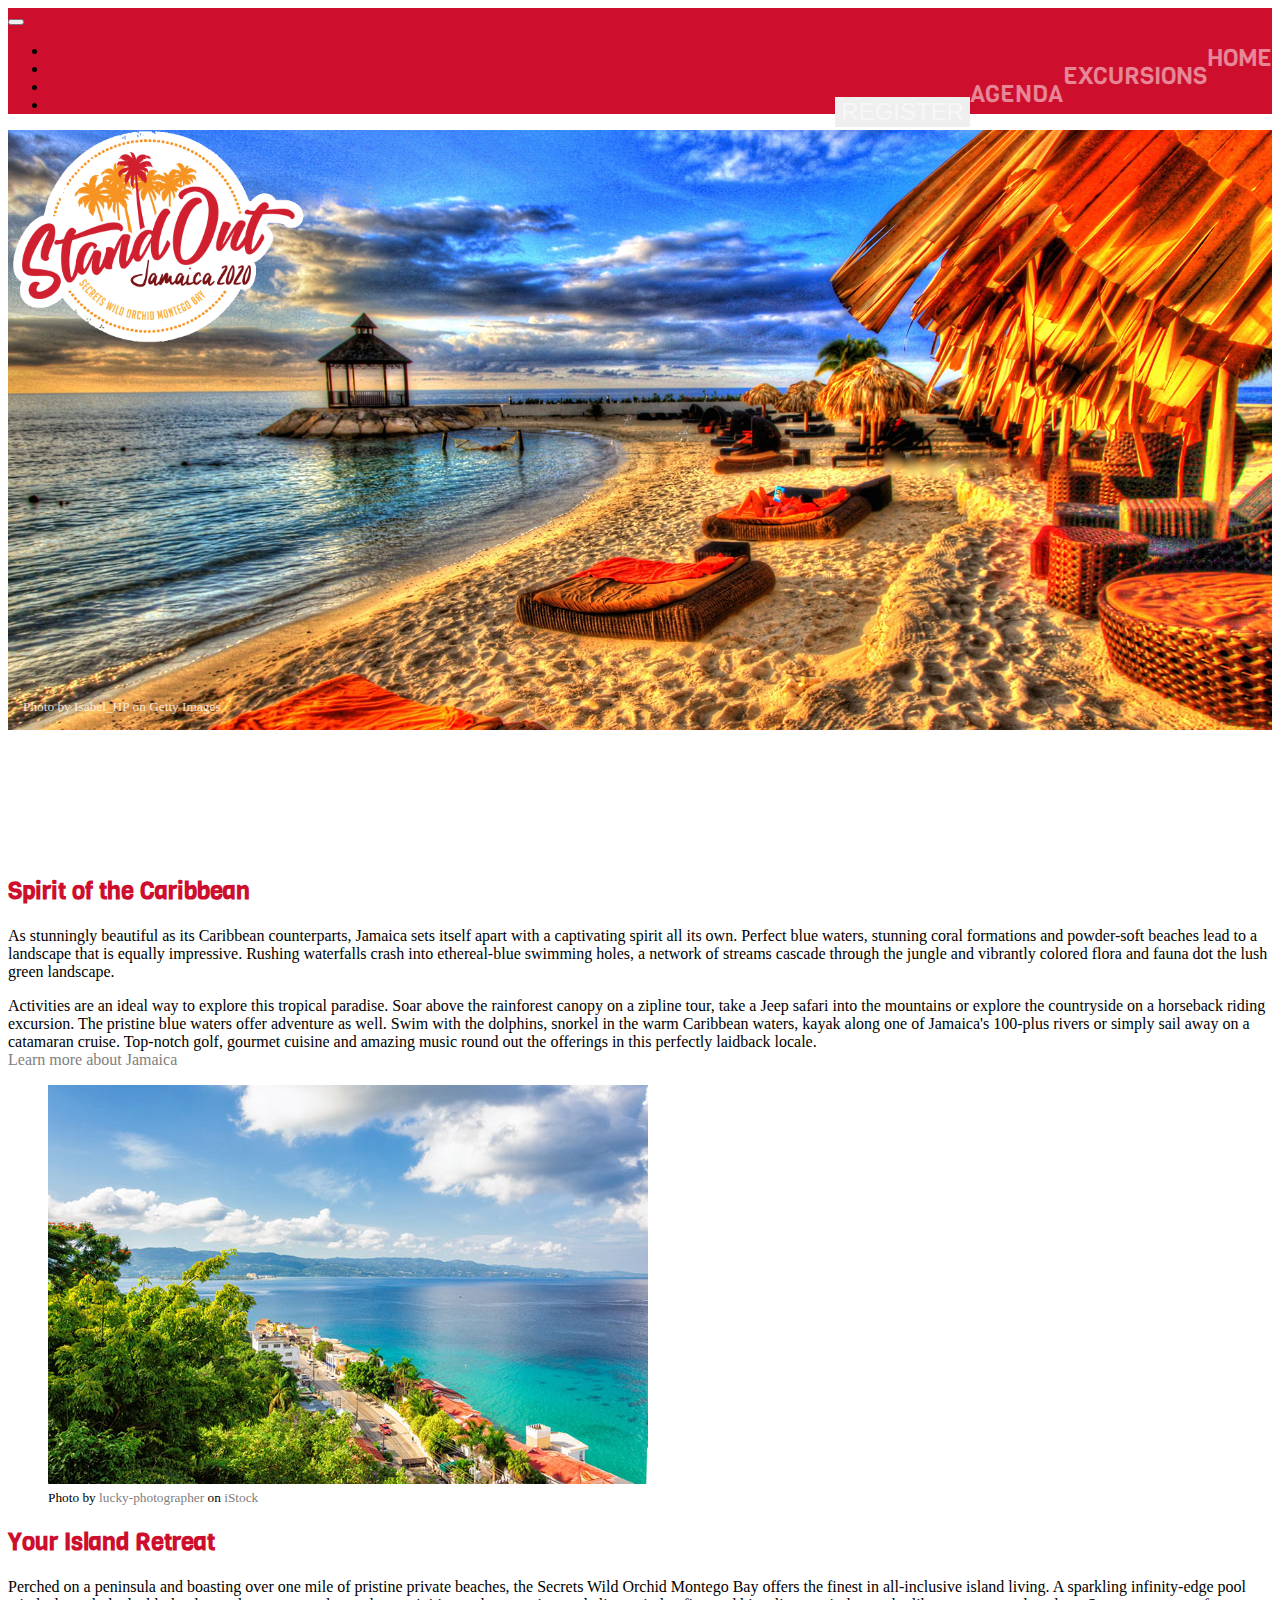
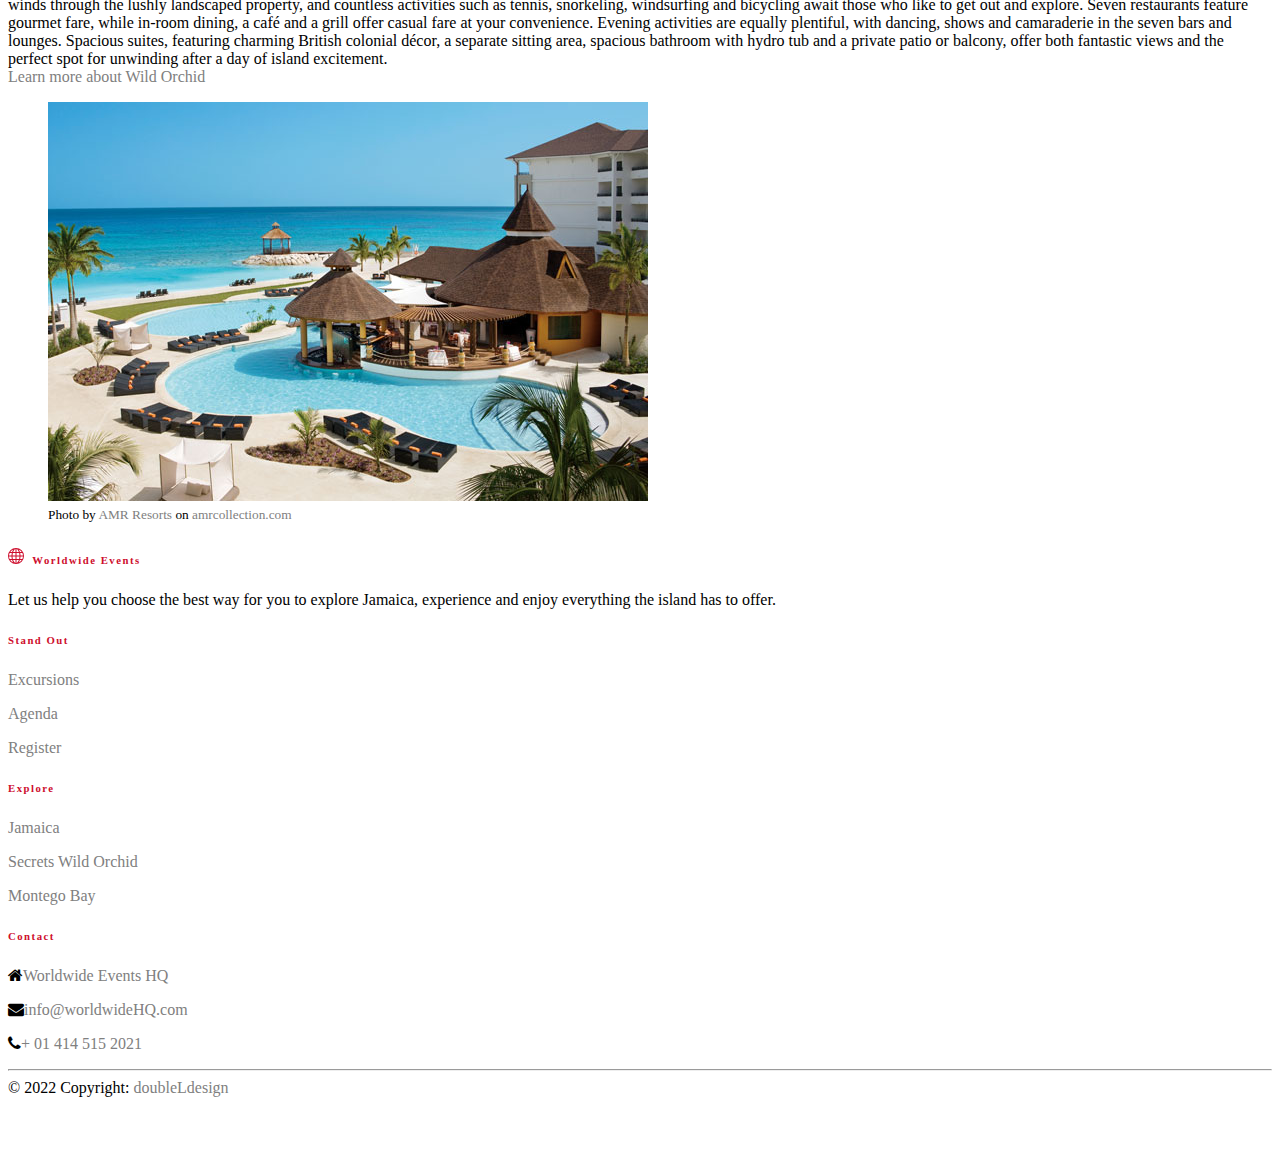
<file: index.html>
<!DOCTYPE html>
<html lang="en">
  <head>
    <title>Stand Out! in Jamaica</title>
    <meta charset="utf-8">
    <meta name="viewport" content="width=device-width, initial-scale=1, shrink-to-fit=no">
    <meta name="keywords" content="Jamaica, trip, Caribbean" />
    <link href="https://fonts.googleapis.com/css2?family=Viga&display=swap" rel="stylesheet">
    <link href="https://cdn.jsdelivr.net/npm/bootstrap@5.1.3/dist/css/bootstrap.min.css" rel="stylesheet" integrity="sha384-1BmE4kWBq78iYhFldvKuhfTAU6auU8tT94WrHftjDbrCEXSU1oBoqyl2QvZ6jIW3" crossorigin="anonymous">
    <!-- font awesome (for icons) -->
    <link rel="stylesheet" href="https://stackpath.bootstrapcdn.com/font-awesome/4.7.0/css/font-awesome.min.css">
    <link rel="stylesheet" href="css/main.css">
    <link rel="stylesheet" href="css/home.css">

    <link href="img/favicon.png" rel="icon" type="image/x-icon" />
  </head>

  <body id="home" data-spy="scroll" data-target=".navbar" data-offset="100">

    <!-- navbar -->
    <!-- TODO: navbar + logo get smaller when scroll down -->
    <!-- TODO: unstick logo to navbar -->
    <nav class="navbar navbar-expand-lg navbar-dark fixed-top">
      <div class="container justify-content-end">

        <!-- <a href="#home"><img src="img/jam_logo.png" class="headerlogo" alt="Stand Out Logo"/></a> -->

        <button class="navbar-toggler ml-auto custom-toggler" type="button" data-bs-toggle="collapse" data-bs-target="#navbarTogglerDemo02" aria-controls="navbarTogglerDemo02" aria-expanded="false" aria-label="Toggle navigation">
          <span class="navbar-toggler-icon"></span>
        </button>

        <div class="collapse navbar-collapse m-4 justify-content-end" id="navbarTogglerDemo02">
          <ul class="navbar-nav nav-top mb-lg-0">
            <li class="nav-item pe-3">
              <a class="nav-link active" aria-current="page" href="#">Home</a>
            </li>
            <li class="nav-item pe-3">
              <a class="nav-link" href="excursions.html">Excursions</a>
            </li>
            <li class="nav-item pe-3">
              <a class="nav-link" href="agenda.html">Agenda</a>
            </li>
            <li class="nav-item">
              <a href="register.html"><button type="button" class="btn btn-outline-light btn-lg">Register</button></a>
            </li>
          </ul>
        </div>
      </div>
    </nav>

    <div class="container headerlogo-container">
      <a href="#home" class="container headerlogo-link">
        <img src="img/jam_logo.png" class="headerlogo" alt="Stand Out Logo"/>
      </a>
    </div>


      <!-- <a href="#home" class="logo-container headerlogo-link">
        <img src="img/jam_logo.png" class="headerlogo" alt="Stand Out Logo"/>
      </a> -->


    <!-- jumbotron -->
    <div class="container-fluid banner">
      <img class="img-fluid banner-image" src="img/img_jamaica2_crop.jpg"  alt="Jamaican resort looking over beach" />
      <figcaption class="banner-caption"><small>Photo by <a href="https://www.gettyimages.com/detail/photo/jamaica-royalty-free-image/628308968">Isabel_HP</a> on <a href="https://www.gettyimages.com/detail/photo/jamaica-royalty-free-image/628308968">Getty Images</a></small></figcaption>
    </div>

    <!-- intro -->
    <div class="containter-fluid bg-warning teaser">
      <div class="container text-center p-4">
        <h1 class="text-uppercase pb-2 hover-1">Get Ready to Stand Out in Jamaica</h1>
        <p class="teaser-text"><em>Can you feel it? The pulse of the steel drum... sandy stretches of private beach... sun-kissed, carefree days...</em>Your exciting trip to Montego Bay is just around the corner, and we can't wait for you to enjoy the best of Jamaica during your time at Secrets Wild Orchid Montego Bay.</p>
        <!-- <div class="teaser-img"><img class="img-fluid" src="img/palm-orange.jpg"  alt="palm trees" /></div> -->
      </div>
    </div>

    <!-- info + photo -->
    <div class="container pt-5">
      <div id="" class="row">
        <div class="col-lg order-lg-2">
          <h2 class="mb-2">Spirit of the Caribbean</h2>
          <p class="text-secondary">As stunningly beautiful as its Caribbean counterparts, Jamaica sets itself apart with a captivating spirit all its own.
            Perfect blue waters, stunning coral formations and powder-soft beaches lead to a landscape that is equally impressive.
            Rushing waterfalls crash into ethereal-blue swimming holes, a network of streams cascade through the jungle and vibrantly
            colored flora and fauna dot the lush green landscape.</p>
          <p class="text-secondary">Activities are an ideal way to explore this tropical paradise. Soar above the rainforest canopy on a zipline tour,
            take a Jeep safari into the mountains or explore the countryside on a horseback riding excursion.
            The pristine blue waters offer adventure as well. Swim with the dolphins, snorkel in the warm Caribbean waters,
            kayak along one of Jamaica&#39;s 100-plus rivers or simply sail away on a catamaran cruise. Top-notch golf, gourmet
            cuisine and amazing music round out the offerings in this perfectly laidback locale.
            <br>
            <a class="btn btn-outline-danger btn-md mt-2 red-btn-animate" href="https://www.visitjamaica.com/" target="_blank">
              <span>Learn more about Jamaica</span>
            </a>
          </p>
        </div>

        <div class="col-lg order-lg-1">
          <figure class="figure">
            <img class="img-fluid rounded  d-sm-block" src="img/img_jamaica.jpg"  alt="Montego Bay"/>
            <figcaption class="figure-caption"><small>Photo by 
              <a href="https://www.istockphoto.com/portfolio/lucky-photographer?mediatype=photography">lucky-photographer</a> 
              on <a href="https://www.istockphoto.com/photo/jamaica-island-montego-bay-gm538351988-95712191">iStock</a></small>
            </figcaption>
          </figure>
          <!-- <a class="btn btn-outline-danger btn-lg mb-2 mobile-button" href="https://www.visitjamaica.com/" target="_blank">Learn more about Jamaica</a> -->

        </div>
      </div>
    </div>

    <div class="container pt-4 pb-5">
      <div id="" class="row col">
        <div class="col-lg order-lg-2">
          <h2 class="mb-2">Your Island Retreat</h2>
          <p class="text-secondary">Perched on a peninsula and boasting over one mile of pristine private beaches, the Secrets Wild Orchid Montego Bay
            offers the finest in all-inclusive island living. A sparkling infinity-edge pool winds through the lushly landscaped property,
            and countless activities such as tennis, snorkeling, windsurfing and bicycling await those who like to get out and explore.
            Seven restaurants feature gourmet fare, while in-room dining, a café and a grill offer casual fare at your convenience.
            Evening activities are equally plentiful, with dancing, shows and camaraderie in the seven bars and lounges.
            Spacious suites, featuring charming British colonial décor, a separate sitting area, spacious bathroom with hydro
            tub and a private patio or balcony, offer both fantastic views and the perfect spot for unwinding after a day of island excitement.
            <br>
            <a class="btn btn-outline-danger btn-md mt-2 red-btn-animate" href="http://www.secretsresorts.com/en_us/resorts/jamaica/wild-orchid-montego-bay.html" target="_blank">
              <span>Learn more about Wild Orchid</span>
            </a>
          </p>
        </div>

        <div class="col-lg order-lg-1">
          <figure class="figure">
            <img class="img-fluid rounded  d-sm-block" src="img/img_hotel.jpg" alt="Secrets Wild Orchid swimming pool" />
            <figcaption class="figure-caption"><small>Photo by 
              <a href="https://www.istockphoto.com/portfolio/lucky-photographer?mediatype=photography">AMR Resorts</a> 
              on <a href="https://www.amrcollection.com/en/resorts-hotels/secrets/jamaica/wild-orchid-montego-bay/">amrcollection.com</a></small>
            </figcaption>
          </figure>
        </div>
      </div>
      <!-- <hr class="mt-4"> -->
    </div>


    <!-- Footer -->
    <div class="text-lg-start bg-light text-muted ">

      <section>
        <div class="container text-md-start pt-5 ">
          <div class="row my-1">

            <!-- Grid column 1 -->
            <div class="col-md-3 col-lg-4 col-xl-3 mx-auto footer-section">
              <!-- <h6 class="text-uppercase fw-bold pb-2 footer-col-header"><i class="fa fa-globe pe-2"></i>Worldwide Events</h6> -->
              <h6 class="text-uppercase fw-bold pb-2 footer-col-header pe-2">
                <svg xmlns="http://www.w3.org/2000/svg" width="16" height="16" fill="currentColor" class="bi bi-globe" viewBox="0 0 16 16">
                    <path d="M0 8a8 8 0 1 1 16 0A8 8 0 0 1 0 8zm7.5-6.923c-.67.204-1.335.82-1.887 1.855A7.97 7.97 0 0 0 5.145 4H7.5V1.077zM4.09 4a9.267 9.267 0 0 1 .64-1.539 6.7 6.7 0 0 1 .597-.933A7.025 7.025 0 0 0 2.255 4H4.09zm-.582 3.5c.03-.877.138-1.718.312-2.5H1.674a6.958 6.958 0 0 0-.656 2.5h2.49zM4.847 5a12.5 12.5 0 0 0-.338 2.5H7.5V5H4.847zM8.5 5v2.5h2.99a12.495 12.495 0 0 0-.337-2.5H8.5zM4.51 8.5a12.5 12.5 0 0 0 .337 2.5H7.5V8.5H4.51zm3.99 0V11h2.653c.187-.765.306-1.608.338-2.5H8.5zM5.145 12c.138.386.295.744.468 1.068.552 1.035 1.218 1.65 1.887 1.855V12H5.145zm.182 2.472a6.696 6.696 0 0 1-.597-.933A9.268 9.268 0 0 1 4.09 12H2.255a7.024 7.024 0 0 0 3.072 2.472zM3.82 11a13.652 13.652 0 0 1-.312-2.5h-2.49c.062.89.291 1.733.656 2.5H3.82zm6.853 3.472A7.024 7.024 0 0 0 13.745 12H11.91a9.27 9.27 0 0 1-.64 1.539 6.688 6.688 0 0 1-.597.933zM8.5 12v2.923c.67-.204 1.335-.82 1.887-1.855.173-.324.33-.682.468-1.068H8.5zm3.68-1h2.146c.365-.767.594-1.61.656-2.5h-2.49a13.65 13.65 0 0 1-.312 2.5zm2.802-3.5a6.959 6.959 0 0 0-.656-2.5H12.18c.174.782.282 1.623.312 2.5h2.49zM11.27 2.461c.247.464.462.98.64 1.539h1.835a7.024 7.024 0 0 0-3.072-2.472c.218.284.418.598.597.933zM10.855 4a7.966 7.966 0 0 0-.468-1.068C9.835 1.897 9.17 1.282 8.5 1.077V4h2.355z"/>
                </svg>
                &nbsp;Worldwide Events
              </h6>
              <p>Let us help you choose the best way for you to explore Jamaica, experience and enjoy everything the island has to offer.</p>
            </div>

            <!-- Grid column 2 -->
            <div class="col-md-2 col-lg-2 col-xl-2 mx-auto footer-section">
              <h6 class="text-uppercase fw-bold pb-2 footer-col-header"><a href="#home">Stand Out</a></h6>
              <p><a href="excursions.html" >Excursions</a></p>
              <p><a href="agenda.html" >Agenda</a></p>
              <p><a href="register.html">Register</a></p>
            </div>

            <!-- Grid column 3 -->
            <div class="col-md-3 col-lg-2 col-xl-2 mx-auto footer-section">
              <h6 class="text-uppercase fw-bold pb-2 footer-col-header">Explore</h6>
              <p><a href="https://www.visitjamaica.com/" target="_blank">Jamaica</a></p>
              <p><a href="http://www.secretsresorts.com/en_us/resorts/jamaica/wild-orchid-montego-bay.html " target="_blank"">Secrets Wild Orchid</a></p>
              <p><a href="https://montego-bay-jamaica.com/" target="_blank">Montego Bay</a></p>
            </div>

            <!-- Grid column 4 -->
            <div class="col-md-4 col-lg-3 col-xl-3 mx-auto mb-md-0 footer-section">
              <h6 class="text-uppercase fw-bold pb-2 footer-col-header">Contact</h6>
              <p><i class="fa fa-home pe-3"><a href="https://www.doubleldesign.com/"></i>Worldwide Events HQ</a></p>
              <p><i class="fa fa-envelope pe-3"></i><a href="mailto:leslie@doubleldesign.com">info@worldwideHQ.com</a></p>
              <p><i class="fa fa-phone pe-3"></i><a href="tel:414.515.2021">+ 01 414 515 2021</a></p>
            </div>
          </div>
        </div>
      </section>

      <!-- Copyright -->
      <hr>
      <div class="text-center p-4 copyright">© 2022 Copyright:<a class="text-reset fw-bold" href="https://www.doubleldesign.com/"> doubleLdesign</a></div>

    </div>
    <!-- Footer -->

    <!-- Optional JavaScript -->
    <!-- jQuery first, then Popper.js, then Bootstrap JS -->
    <!-- <script src="https://code.jquery.com/jquery-3.2.1.slim.min.js" integrity="sha384-KJ3o2DKtIkvYIK3UENzmM7KCkRr/rE9/Qpg6aAZGJwFDMVNA/GpGFF93hXpG5KkN" crossorigin="anonymous"></script>
    <script src="https://cdnjs.cloudflare.com/ajax/libs/popper.js/1.11.0/umd/popper.min.js" integrity="sha384-b/U6ypiBEHpOf/4+1nzFpr53nxSS+GLCkfwBdFNTxtclqqenISfwAzpKaMNFNmj4" crossorigin="anonymous"></script>
    <script src="https://maxcdn.bootstrapcdn.com/bootstrap/4.0.0-beta/js/bootstrap.min.js" integrity="sha384-h0AbiXch4ZDo7tp9hKZ4TsHbi047NrKGLO3SEJAg45jXxnGIfYzk4Si90RDIqNm1" crossorigin="anonymous"></script> -->
    <script src="https://cdn.jsdelivr.net/npm/bootstrap@5.1.3/dist/js/bootstrap.bundle.min.js" integrity="sha384-ka7Sk0Gln4gmtz2MlQnikT1wXgYsOg+OMhuP+IlRH9sENBO0LRn5q+8nbTov4+1p" crossorigin="anonymous"></script>

  </body>
</html>
</file>
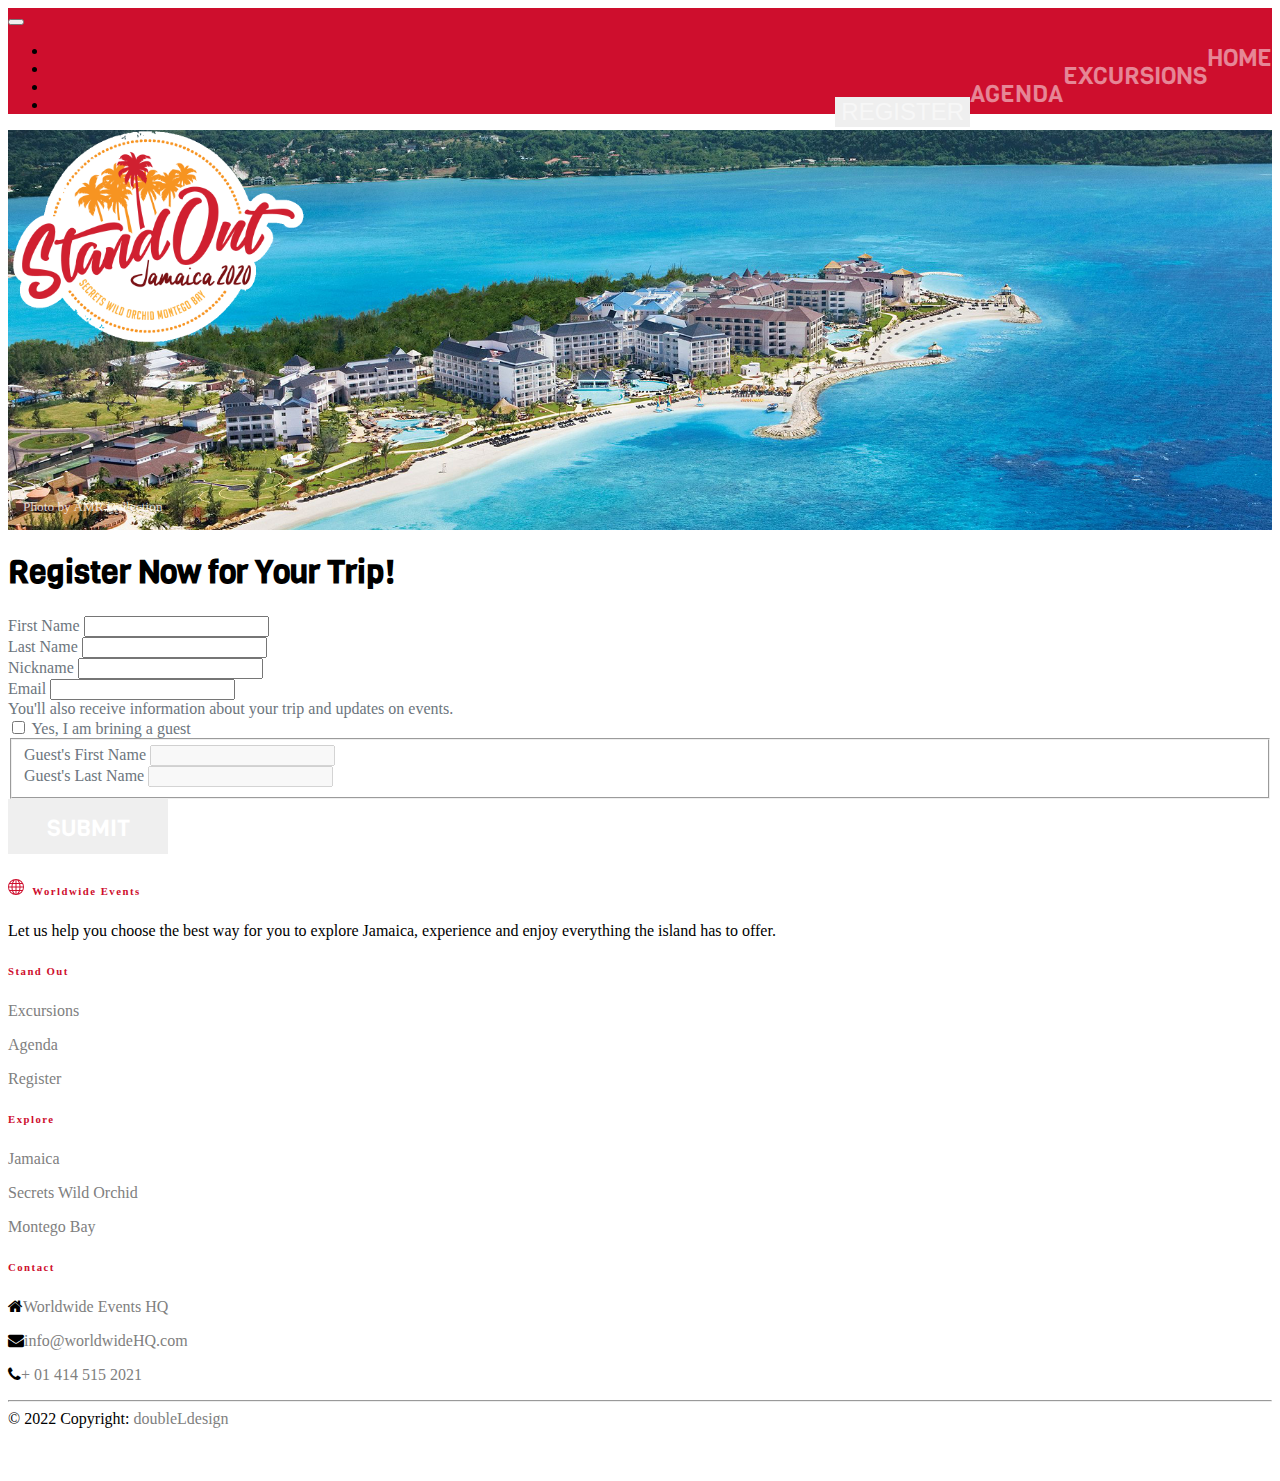
<file: register.html>
<!DOCTYPE html>
<html lang="en">
<head>
   <title>Register for Your Trip!</title>
   <meta charset="utf-8" />
   <meta name="viewport" content="width=device-width, initial-scale=1, shrink-to-fit=no">
   <meta name="keywords" content="Jamaica, trip, Caribbean, register, registration" />
   <!-- Bootstrap -->
   <link href="https://fonts.googleapis.com/css2?family=Viga&display=swap" rel="stylesheet">
   <link href="https://cdn.jsdelivr.net/npm/bootstrap@5.1.3/dist/css/bootstrap.min.css" rel="stylesheet" integrity="sha384-1BmE4kWBq78iYhFldvKuhfTAU6auU8tT94WrHftjDbrCEXSU1oBoqyl2QvZ6jIW3" crossorigin="anonymous">
   <!-- font awesome (for icons) -->
   <link rel="stylesheet" href="https://stackpath.bootstrapcdn.com/font-awesome/4.7.0/css/font-awesome.min.css">
   <link rel="stylesheet" href="css/main.css">
   <link rel="stylesheet" href="css/register.css">
   <script src="js/jam_script.js" defer></script>

   <link href="img/favicon.png" rel="icon" type="image/x-icon" />
</head>

<body id="register" data-spy="scroll" data-target=".navbar" data-offset="100">

   <nav class="navbar navbar-expand-lg navbar-dark fixed-top">
      <div class="container justify-content-end"> <!-- justifies hamburger -->

         <!-- <a href="#home" class="headerlogo-link"><img src="img/jam_logo.png" class="headerlogo" alt="Stand Out Logo"/></a> -->

         <button class="navbar-toggler ml-auto custom-toggler" type="button" data-bs-toggle="collapse" data-bs-target="#navbarTogglerDemo02" aria-controls="navbarTogglerDemo02" aria-expanded="false" aria-label="Toggle navigation">
            <span class="navbar-toggler-icon"></span>
         </button>

         <div class="collapse navbar-collapse m-4 justify-content-end" id="navbarTogglerDemo02">
            <ul class="navbar-nav nav-top mb-lg-0">
               <li class="nav-item pe-3">
                  <a class="nav-link" href="index.html">Home</a>
               </li>
               <li class="nav-item pe-3">
                  <a class="nav-link" href="excursions.html">Excursions</a>
               </li>
               <li class="nav-item pe-3">
                  <a class="nav-link" href="agenda.html">Agenda</a>
               </li>
               <li class="nav-item">
                  <a href="#register"><button type="button" class="btn btn-outline-light btn-lg active" aria-current="page">Register</button></a>
               </li>
            </ul>
         </div>
      </div>
   </nav>

   <div class="container headerlogo-container">
      <a href="#home" class="container headerlogo-link">
         <img src="img/jam_logo.png" class="headerlogo" alt="Stand Out Logo"/>
      </a>
   </div>

   <!-- jumbotron -->
   <div class="container-fluid banner">
      <img class="img-fluid banner-image" src="img/hotel.jpg"  alt="aerial photo of Secrets Wild Orchid Resort" />
      <figcaption class="banner-caption"><small>Photo by <a href="https://www.amrcollection.com/en/resorts-hotels/secrets/jamaica/wild-orchid-montego-bay/">AMR Collection</a></small></figcaption>
   </div>

   <div id="call-to-action" class="container mb-5">
      <h1 class="text-uppercase pb-3 text-center text-warning mt-4">Register Now for Your Trip!</h1>
      <div class="accordion accordion-flush" id="accordionFlushExample">
      </div>
   </div>

   <form id="register-form" class="container mb-5">

      <div class="row">
         <div class="col-lg order-1 mb-3">
            <label for="firstname" class="form-label">First Name</label>
            <input type="text" class="form-control" id="firstname" aria-describedby="firstname" required>
         </div>

         <div class="col-lg order-2 mb-3">
            <label for="lastname" class="form-label">Last Name</label>
            <input type="text" class="form-control" id="lastname" aria-describedby="lastname" required>
         </div>

         <div class="col-lg order-3 mb-3">
            <label for="nickname" class="form-label">Nickname</label>
            <input type="text" class="form-control" id="nickname" aria-describedby="nickname">
         </div>
      </div>

      <div class="mb-3">
        <label for="email" class="form-label">Email</label>
        <input type="email" class="form-control" id="email" aria-describedby="emailHelp" required>
        <div id="emailHelp" class="form-text">You'll also receive information about your trip and updates on events.</div>
      </div>

      <div class="mb-3 form-check">
        <input type="checkbox" class="form-check-input" id="exampleCheck1">
        <label class="form-check-label" for="exampleCheck1">Yes, I am brining a guest</label>
      </div>

      <fieldset disabled class="row">
         <div class="col-lg order-1 mb-3">
           <label for="disabledTextInput" class="form-label">Guest's First Name</label>
           <input type="text" id="disabledTextInput" class="form-control">
         </div>
         <div class="col-lg order-2 mb-3">
           <label for="disabledSelect" class="form-label">Guest's Last Name</label>
           <input type="text" id="disabledTextInput" class="form-control">
      </fieldset>

      <!-- <button type="submit" class="btn btn-warning btn-lg" onclick="onSubmitClick()">Submit</button> -->

      <button type="submit" class="btn btn-warning btn-animate btn-lg" onclick="onSubmitClick()"><span>Submit</span></button>
   </form>

   <div id="register-success" hidden><img class="container yaman " src="img/img_yaman.png" /></div>

   <!-- Footer -->
   <div class="text-lg-start bg-light text-muted">

      <section>
          <div class="container text-md-start pt-5">
              <div class="row my-1">

                  <!-- Grid column 1 -->
                  <div class="col-md-3 col-lg-4 col-xl-3 mx-auto footer-section">
                     <!-- <h6 class="text-uppercase fw-bold pb-2 footer-col-header"><i class="fa fa-globe pe-2"></i>Worldwide Events</h6> -->
                     <h6 class="text-uppercase fw-bold pb-2 footer-col-header pe-2">
                        <svg xmlns="http://www.w3.org/2000/svg" width="16" height="16" fill="currentColor" class="bi bi-globe" viewBox="0 0 16 16">
                              <path d="M0 8a8 8 0 1 1 16 0A8 8 0 0 1 0 8zm7.5-6.923c-.67.204-1.335.82-1.887 1.855A7.97 7.97 0 0 0 5.145 4H7.5V1.077zM4.09 4a9.267 9.267 0 0 1 .64-1.539 6.7 6.7 0 0 1 .597-.933A7.025 7.025 0 0 0 2.255 4H4.09zm-.582 3.5c.03-.877.138-1.718.312-2.5H1.674a6.958 6.958 0 0 0-.656 2.5h2.49zM4.847 5a12.5 12.5 0 0 0-.338 2.5H7.5V5H4.847zM8.5 5v2.5h2.99a12.495 12.495 0 0 0-.337-2.5H8.5zM4.51 8.5a12.5 12.5 0 0 0 .337 2.5H7.5V8.5H4.51zm3.99 0V11h2.653c.187-.765.306-1.608.338-2.5H8.5zM5.145 12c.138.386.295.744.468 1.068.552 1.035 1.218 1.65 1.887 1.855V12H5.145zm.182 2.472a6.696 6.696 0 0 1-.597-.933A9.268 9.268 0 0 1 4.09 12H2.255a7.024 7.024 0 0 0 3.072 2.472zM3.82 11a13.652 13.652 0 0 1-.312-2.5h-2.49c.062.89.291 1.733.656 2.5H3.82zm6.853 3.472A7.024 7.024 0 0 0 13.745 12H11.91a9.27 9.27 0 0 1-.64 1.539 6.688 6.688 0 0 1-.597.933zM8.5 12v2.923c.67-.204 1.335-.82 1.887-1.855.173-.324.33-.682.468-1.068H8.5zm3.68-1h2.146c.365-.767.594-1.61.656-2.5h-2.49a13.65 13.65 0 0 1-.312 2.5zm2.802-3.5a6.959 6.959 0 0 0-.656-2.5H12.18c.174.782.282 1.623.312 2.5h2.49zM11.27 2.461c.247.464.462.98.64 1.539h1.835a7.024 7.024 0 0 0-3.072-2.472c.218.284.418.598.597.933zM10.855 4a7.966 7.966 0 0 0-.468-1.068C9.835 1.897 9.17 1.282 8.5 1.077V4h2.355z"/>
                        </svg>
                        &nbsp;Worldwide Events
                     </h6>
                     <p>Let us help you choose the best way for you to explore Jamaica, experience and enjoy everything the island has to offer.</p>
                  </div>

                  <!-- Grid column 2 -->
                  <div class="col-md-2 col-lg-2 col-xl-2 mx-auto footer-section">
                      <h6 class="text-uppercase fw-bold pb-2 footer-col-header"><a href="index.html">Stand Out</a></h6>
                      <p><a href="excursions.html" >Excursions</a></p>
                      <p><a href="agenda.html" >Agenda</a></p>
                      <p><a href="#register">Register</a></p>
                  </div>

                  <!-- Grid column 3 -->
                  <div class="col-md-3 col-lg-2 col-xl-2 mx-auto footer-section">
                      <h6 class="text-uppercase fw-bold pb-2 footer-col-header">Explore</h6>
                      <p><a href="https://www.visitjamaica.com/" target="_blank">Jamaica</a></p>
                      <p><a href="http://www.secretsresorts.com/en_us/resorts/jamaica/wild-orchid-montego-bay.html " target="_blank"">Secrets Wild Orchid</a></p>
                      <p><a href="https://montego-bay-jamaica.com/" target="_blank">Montego Bay</a></p>
                  </div>

                  <!-- Grid column 4 -->
                  <div class="col-md-4 col-lg-3 col-xl-3 mx-auto mb-md-0 footer-section">
                      <h6 class="text-uppercase fw-bold pb-2 footer-col-header">Contact</h6>
                      <p><i class="fa fa-home pe-2"><a href="https://www.doubleldesign.com/"></i>Worldwide Events HQ</a></p>
                      <p><i class="fa fa-envelope pe-2"></i><a href="mailto:leslie@doubleldesign.com">info@worldwideHQ.com</a></p>
                      <p><i class="fa fa-phone pe-2"></i><a href="tel:414.515.2021">+ 01 414 515 2021</a></p>
                  </div>
              </div>
          </div>
      </section>
      <hr>
      <div class="text-center p-4 copyright">© 2022 Copyright:<a class="text-reset fw-bold" href="https://www.doubleldesign.com/"> doubleLdesign</a></div>

   </div>
   <!-- Footer -->

   <!-- Optional JavaScript -->
   <!-- jQuery first, then Popper.js, then Bootstrap JS -->
   <!-- <script src="https://code.jquery.com/jquery-3.2.1.slim.min.js" integrity="sha384-KJ3o2DKtIkvYIK3UENzmM7KCkRr/rE9/Qpg6aAZGJwFDMVNA/GpGFF93hXpG5KkN" crossorigin="anonymous"></script>
   <script src="https://cdnjs.cloudflare.com/ajax/libs/popper.js/1.11.0/umd/popper.min.js" integrity="sha384-b/U6ypiBEHpOf/4+1nzFpr53nxSS+GLCkfwBdFNTxtclqqenISfwAzpKaMNFNmj4" crossorigin="anonymous"></script>
   <script src="https://maxcdn.bootstrapcdn.com/bootstrap/4.0.0-beta/js/bootstrap.min.js" integrity="sha384-h0AbiXch4ZDo7tp9hKZ4TsHbi047NrKGLO3SEJAg45jXxnGIfYzk4Si90RDIqNm1" crossorigin="anonymous"></script> -->
   <script src="https://cdn.jsdelivr.net/npm/bootstrap@5.1.3/dist/js/bootstrap.bundle.min.js" integrity="sha384-ka7Sk0Gln4gmtz2MlQnikT1wXgYsOg+OMhuP+IlRH9sENBO0LRn5q+8nbTov4+1p" crossorigin="anonymous"></script>


</body>

</html>
</file>
<file: css/main.css>
.navbar {
    background-color: #CE0E2D;
}

/*---------- ALL NAV LINKS ---------*/
.nav-top a {
    font-size: x-large;
    text-transform: uppercase;
    font-family: 'Viga', sans-serif;
    color: rgba(255, 255, 255, 0.5);
    float: right;
}

.nav-top a:hover {
    color: #ffc107 !important;
}


/*-------- REG BUTTON ONLY  -------*/

.nav-top button {
    color: rgba(255, 255, 255, 0.5);
    font-size: x-large;
    text-transform: uppercase;
    border: none;
}

.nav-top button:hover {
    color: orange !important;
}

.nav-top button:active {
    color: #CE0E2D !important;
}

/*----------- LOGO -----------*/

.headerlogo-link {
    position: sticky;
    /* position: relative; */
    /* top: 24px;
    left: 24px;  */
    /* top: 2%;
    left: 15%; */
    z-index: 2000;
}

/* .headerlogo-container {
    position: sticky;
} */

.headerlogo {
    width: 300px;
    position: absolute;
    top: 50%;
    left: 8%;
    transition: 1s ease;
}
 
.headerlogo:hover {
    width: 450px;
    position: absolute;
    top: 50%;
    left: 25%;
    transform: rotate(-13deg);
}

/*----------- BANNER FIG CAPTION -----------*/
.banner-caption {
    position: absolute;
    bottom: 15px;
    left: 15px;
    color: rgba(255, 255, 255, 0.8);
}

.banner-caption a {
    color: rgba(255, 255, 255, 0.8);
}
.banner-caption a:hover {
    color: white;
}

/*----------- BANNER TEXTURE -----------*/

/* .texture-white {
    position: relative;
} */

/*--------------------------------------*/

h1, h2, h3, h4 {
    font-family: 'Viga', sans-serif;
}

h2, h3, h4 {
    color: #CE0E2D;
}

a {
    text-decoration: none !important;
    color: gray;
}

a:hover {
    color: #CE0E2D;
    transition: color 0.2s ease-in-out 0s;
}

.footer-col-header, .footer-col-header a {
    letter-spacing: 1.5px;
    color: #CE0E2D;
}

.copyright {
    padding-bottom: 45px !important;
}

/*----------- BUTTONS -----------*/

.red-btn-animate {
    display: inline-block;
    text-align: center;
    transition: all 0.3s;
  }
  
  .red-btn-animate span {
    display: inline-block;
    position: relative;
    transition: 0.25s;
  }
  
  .red-btn-animate span:after {
    content: '\00bb';
    position: absolute;
    opacity: 0;
    top: 0;
    right: -10px;
    transition: 0.1s;
  }
  
  .red-btn-animate:hover span {
    padding-right: 25px;
  }
  
  .red-btn-animate:hover span:after {
    opacity: 1;
    right: 0;
}


/* ================================= 
  Media Queries
==================================== */
@media (max-width: 767px) {

    .footer-col-header {
        padding-top: 25px;
        /* margin-bottom: -2px */
    }
    .footer-section>p {
        /* margin-bottom: 10px; */
        margin-top: -5px;
    }
}

@media (max-width: 991px) {

    .headerlogo {
        width: 300px;
        top: 35%;
        left: 7%;
    }
}

@media (max-width: 585px) {

    .headerlogo {
        width: 175px;
        top: 20%;
        left: 2%;
    }
    .headerlogo:hover {
        width: 225px;
        top: 25%;
        left: 5%;
        transform: rotate(-10deg);
    }
}
</file>
<file: css/home.css>
.banner {
    height: 600px;
    padding: 0px;
    position: relative
}

.banner-image {
    height: 100%;
    width: 100%;
    object-fit: cover;
    object-position: 68% 50%;
}

/*----------- TEASER + HOVER -----------*/


.hover-1 {
  color: white;
}

.teaser-text {
  color: white;
  font-size: larger;
  font-weight: 500;
  letter-spacing: .75px;
}

/* palm tree image overlay in teaser area */
/* .teaser-img {
    display: flex;
    justify-content: left;
    width: 200px;
      position: absolute;
    mix-blend-mode: darken;
    opacity: 0.5;
} */


/*------------------------------------*/

/* logo container */
.logo-container {
    width: 100%;
    padding-right: var(--bs-gutter-x,.75rem);
    padding-left: var(--bs-gutter-x,.75rem);
    margin-right: auto;
    margin-left: auto;
}


/* ================================= 
  Media Queries
==================================== */

@media (min-width: 1100px) {

  /* home page teaser hover */
  .hover-1 {
    --h: 1.2em;
  
    line-height: var(--h);
    color: #0000; /* color is transparent to hide text */
    text-shadow: /* shadow is a copy of text, with no blur/effects */
      0 0 white, 
      0 var(--h) #CE0E2D;
    overflow: hidden;
    /* transition: .3s; */
    transition: .25s;
  }
  .hover-1:hover {
    text-shadow: 
      0 calc(-1 * var(--h)) white, 
      0 0 #CE0E2D;
  }

  .teaser {
      position: relative;
  }
  
}
</file>
<file: css/register.css>
.banner {
    height: 400px;
    padding: 0px;
    position: relative
}

.banner-image {
    height: 100%;
    width: 100%;
    object-fit: cover;
    object-position: 50% 50%;
}

.yaman {
    max-width: 60%;
    margin: auto;
    display: block;
}

#register-form {
    color: #6c757d; /* bootstrap "secondary" */
}


/* --------------------------------- */
.btn-warning {
    color: white;
}

.btn-warning:hover {
    color: white;
    background-color: orange;
}

.btn-warning, .btn-animate {
    /* font-size: smaller; */
    font-family: 'Viga', sans-serif;
    text-transform: uppercase;
}
/* ----------- SUBMIT BUTTON ------------- */

.btn-animate {
    display: inline-block;
    /* border-radius: 4px; */
    /* background-color: #f4511e; */
    border: none;
    color: #FFFFFF;
    text-align: center;
    font-size: 23px;
    /* padding: 10px; */
    padding: 14px 10px 10px 10px;
    width: 160px;
    transition: all 0.5s;
    /* cursor: pointer; */
    /* margin: 5px; */
  }
  
  .btn-animate span {
    /* cursor: pointer; */
    display: inline-block;
    position: relative;
    transition: 0.5s;
  }
  
  .btn-animate span:after {
    content: '\00bb';
    position: absolute;
    opacity: 0;
    top: 0;
    right: -20px;
    transition: 0.5s;
  }
  
  .btn-animate:hover span {
    padding-right: 25px;
  }
  
  .btn-animate:hover span:after {
    opacity: 1;
    right: 0;
}
</file>
